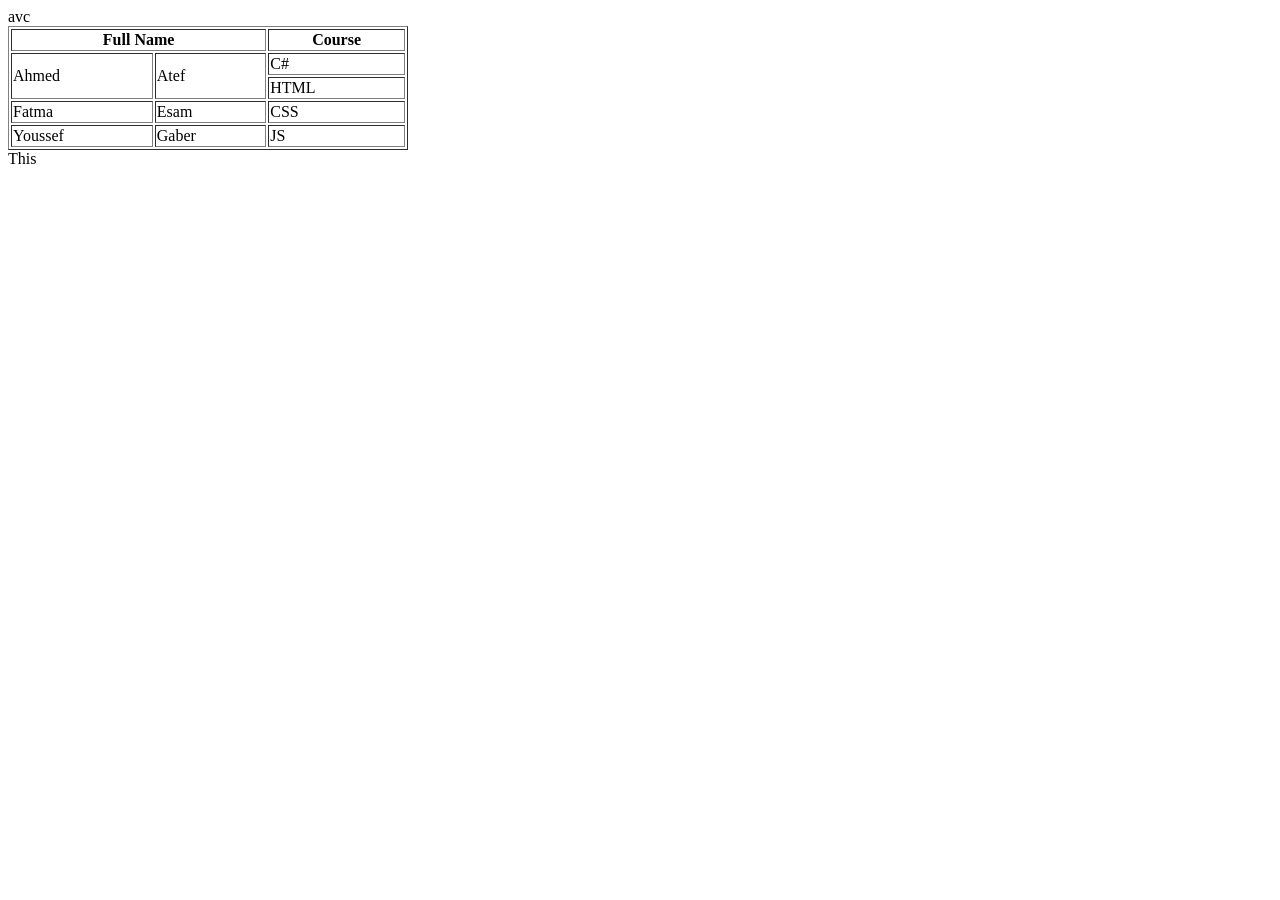
<file: Frontend/HTML/index.html>
<!DOCTYPE html>
<html lang="en">

<head>
    <meta charset="UTF-8">
    <meta name="viewport" content="width=device-width, initial-scale=1.0">
    <title>My Website</title>
</head>

<body>

    <!-- <a href="#highlighted">Go to</a> -->

    <!-- block elements (100% width) -->

    <!-- <p>abc</p>
    <p>abc</p>
    <p>abc</p> -->

    <!-- <div>wlcm</div>
    <div>wlcm</div>
    <div>wlcm</div> -->

    <!-- <h1>heading</h1>
    <h2>heading</h2>
    <h3>heading</h3>
    <h4>heading</h4>
    <h5>heading</h5>
    <h6>heading</h6> -->

    <!-- <ul type="circle">
        <li>item 1</li>
        <li>item 2</li>
        <li>item 3</li>
    </ul> -->

    <!-- <ol type="i">
        <li>item 1</li>
        <li>item 2</li>
        <li>item 3</li>
        <li>item 3</li>
        <li>item 3</li>
    </ol> -->

    <!-- inline elements -->
    <!-- span, a, b, i, u, strong, em, small, sub, sup, mark, del, ins -->

    <!-- <span>hello</span>
    <span>men3m</span>
    <b>this is sparta</b>
    <strong>this is sparta</strong>
    <u>Depi</u>
    <p>X<sup>2</sup></p>
    <p>Fe<sub>16</sub></p> -->

    <!-- <mark id="highlighted">highlighted text</mark> -->

    <!-- <a href="https://www.linkedin.com/in/abdalmonem-anwar-73710a1ba/" target="_blank">LinkedIn</a> -->

    <!-- <a href="./registration.html" target="_self">Create Account</a> -->

    <!-- <a href="./registration.html" target="_blank">Create Account</a> -->

    <!-- <a
        href="mailto:abdelmonam192354@fci.bu.edu.eg?subject=Inquiry&body=Hello, I am interested in learning more about your services.">Email
        Us</a>

    <a href="tel:+201234567890">Call Us</a>

    <a href="https://wa.me/201026050918?text=hello" target="_blank">Send WhatsApp Message</a>
     -->
    <!-- <p>Lorem ipsum dolor sit amet consectetur adipisicing elit. Necessitatibus esse quisquam repellendus distinctio,
        iusto quae! Qui praesentium veniam assumenda, deserunt enim exercitationem at neque et impedit natus iure
        voluptates ea placeat excepturi minus, ratione, deleniti hic sint provident aliquid porro odit. Commodi
        cupiditate cum quisquam ex sed, enim minima non placeat officia cumque nemo neque molestias voluptates corporis
        quos inventore vitae dolorem obcaecati itaque officiis illum voluptatibus esse magnam? Quasi aperiam doloribus
        deserunt quod fugiat consectetur sequi libero pariatur quia natus, nobis beatae sed nihil tempora. Fugit
        temporibus, ut tempora odit voluptatibus harum libero beatae, rerum modi accusantium molestias. Sunt.</p> -->
    <!-- <span>This is a span element</span> -->
    <!-- <div>
        <img src="./assets/coffee.jpg" style="width: 500px;" />
    </div> -->


    <!-- <a href="">
        <img src="./assets/coffee.jpg" style="width: 500px;" alt="coffee img" />
    </a> -->

    <span>avc</span>
    <table border="1" style="width: 400px;">
        <tr>
            <th colspan="2">Full Name </th>
            <!-- <th>Last Name </th> -->
            <th>Course </th>
        </tr>
        <tr>
            <td rowspan="2">Ahmed</td>
            <td rowspan="2">Atef</td>
            <td>C#</td>
        </tr>
        <tr>
            <!-- <td>Ahmed</td> -->
            <!-- <td>Atef</td> -->
            <td>HTML</td>
        </tr>
        <tr>
            <td>Fatma</td>
            <td>Esam</td>
            <td>CSS</td>
        </tr>
        <tr>
            <td>Youssef</td>
            <td>Gaber</td>
            <td>JS</td>
        </tr>
    </table>

    <span>This</span>

</body>

</html>
</file>
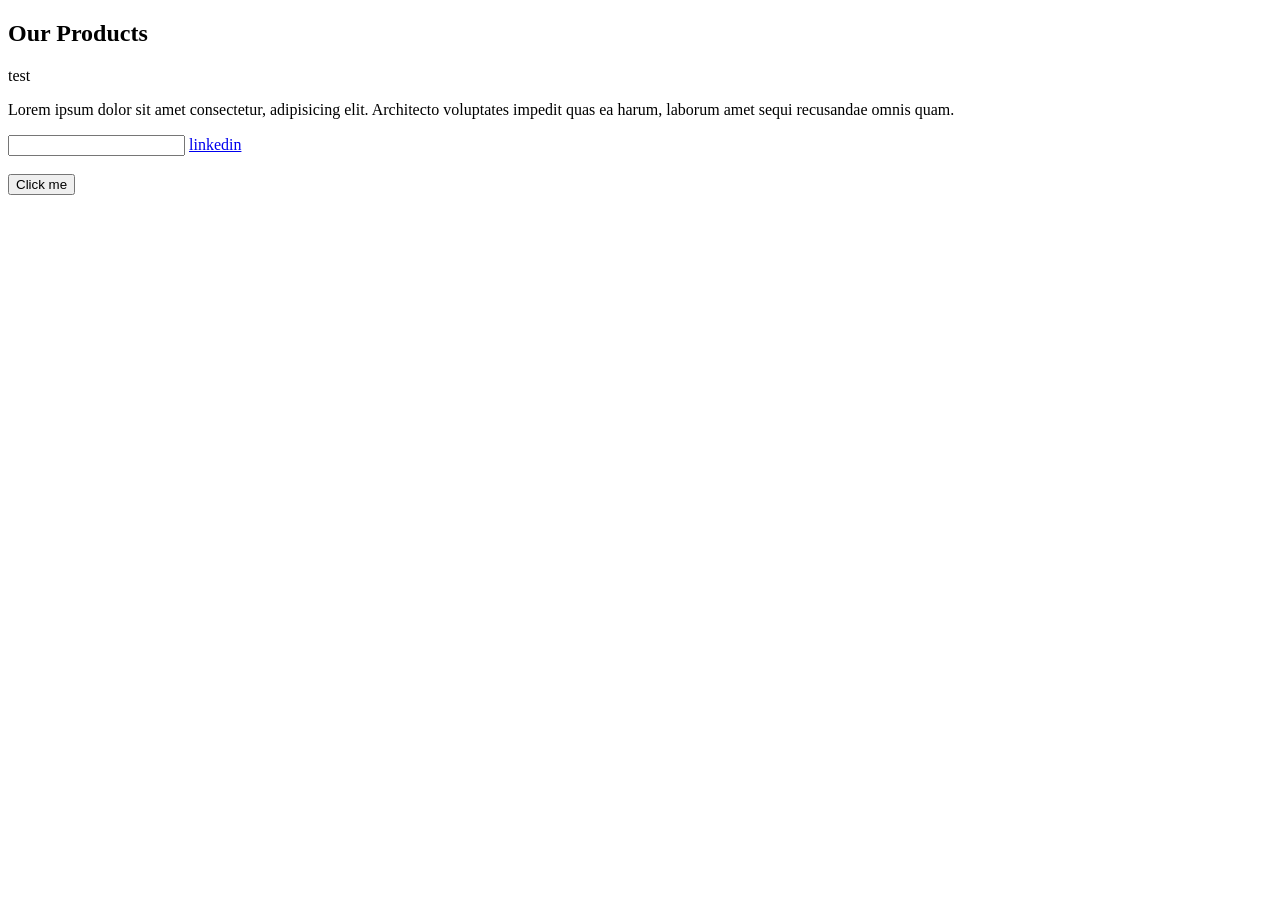
<file: Frontend/JS/Day2/index.html>
<!DOCTYPE html>
<html lang="en">

<head>
    <meta charset="UTF-8">
    <meta name="viewport" content="width=device-width, initial-scale=1.0">
    <title>Document</title>
</head>

<body>
    <div id="parent">
        <h2 id="head">Our Products</h2>
        <p class="content">test</p>
        <p class="content">Lorem ipsum dolor sit amet consectetur, adipisicing elit. Architecto voluptates impedit quas
            ea harum, laborum amet sequi recusandae omnis quam.</p>
        <input oninput="getText()" value="" id="user" name="user" />
        <a href="google.com">linkedin</a>
        <br> <br>
        <button onclick="changeContent()" id="btn">Click me</button>
    </div>

    <script src="./demo.js"></script>
</body>

</html>
</file>
